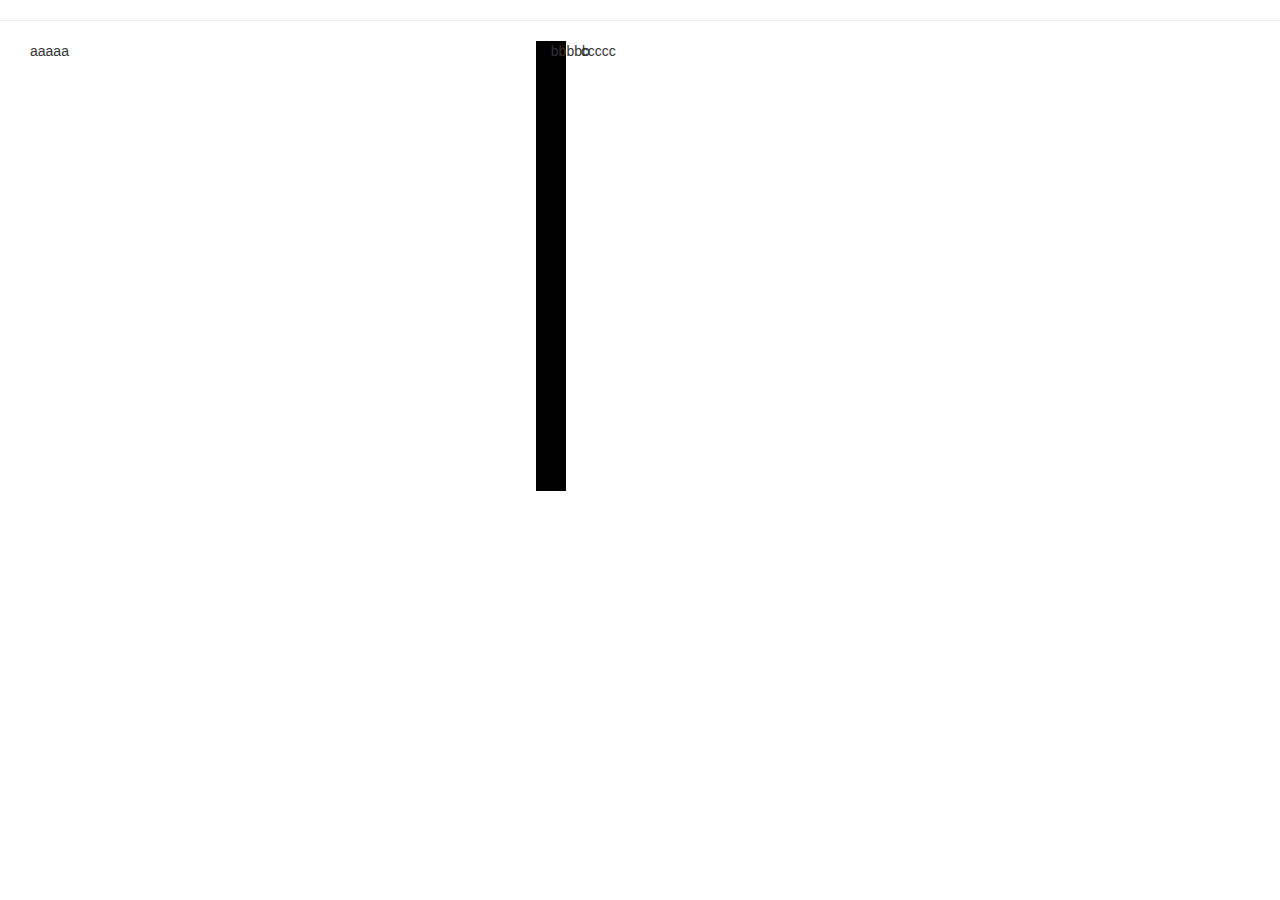
<file: Demo.html>
<!DOCTYPE html>
<html>
<head>
	<meta charset="UTF-8">
	<title> DEMO </title>
	<link href= "https://maxcdn.bootstrapcdn.com/bootstrap/3.3.6/css/bootstrap.min.css" rel="stylesheet"></link>
	<script src= "http://ajax.aspnetcdn.com/ajax/jQuery/jquery-1.12.0.min.js"></script>
	
	<script src= "https://maxcdn.bootstrapcdn.com/bootstrap/3.3.6/js/bootstrap.min.js"></script>
	
	<style>
		.vertical_line{
			background-color : black;
			width : 1px;
			height : 450px;
		}
		
	</style>
</head>

<body>
	<hr/>
	<div class="container-fluid">
	<div class="row-fluid">
	<div id="main_id" class="col-md-5">
		aaaaa
	</div>
	<div class="col-md-1 vertical_line">bbbbb </div> 
	<div class="col-md-6">ccccc </div>
	</div>
	</div>


</body>
</html>
</file>
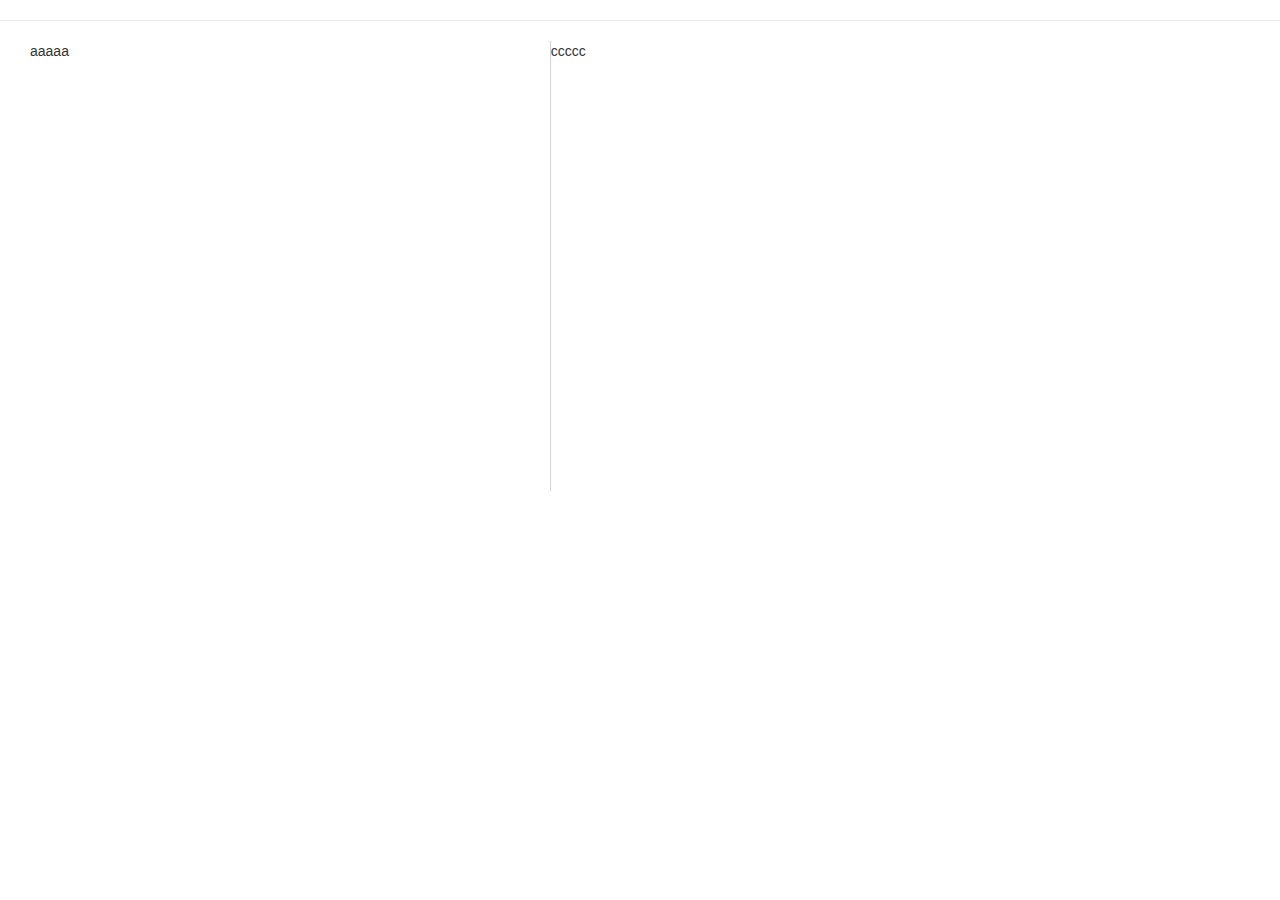
<file: Demo2.html>
<!DOCTYPE html>
<html>
<head>
	<meta charset="UTF-8">
	<title> DEMO </title>
	<link href= "https://maxcdn.bootstrapcdn.com/bootstrap/3.3.6/css/bootstrap.min.css" rel="stylesheet"></link>
	<script src= "http://ajax.aspnetcdn.com/ajax/jQuery/jquery-1.12.0.min.js"></script>
	
	<script src= "https://maxcdn.bootstrapcdn.com/bootstrap/3.3.6/js/bootstrap.min.js"></script>
	<script src="dynamicTable.js"></script>
	<link href="dynamicTable.css" rel="stylesheet"> </link>
	
	<style>
		.vertical_line{
			background-color : lightgray;
			width : 1px;
			height : 450px;
			position : absolute;
			left : 550px;
		}
		
	</style>
	<script>
	  $(document).ready(function(){
		var servicesObj = {
				0 : "Loyalty",
				1 : "Reservation",
				2 : "Location",
				3 : "Module",
				4 : "hello"
				
			}
			var count = 0;
			for(k in servicesObj){
				if(servicesObj.hasOwnProperty(k)){
				 ++count;
				
				}
				
			}
			//alert(count);
			generateTable(count,3,servicesObj,"main_id");
	  });
	  
	 </script>
</head>

<body>
	<hr/>
	<div class="container-fluid">
	<div class="row-fluid">
	<div id="main_id" class="col-md-5">
		aaaaa
	</div>
	<div class="vertical_line"> </div> 
	<div class="col-md-6">ccccc </div>
	</div>
	</div>


</body>
</html>
</file>
<file: dynamicTable.css>
.main_table{
			border-collapse : collapse;
			border-color : gray;
			}
			
		.col{
			
			text-align : center;
			padding : 0 25px;
			}
			
		.colRows{
			width : 55%;
			text-align : center;
			padding : 10px;
			background-color : rgb(82,117,185);
			color : white;
			font-family : arial;
		}
		
		tr:nth-child(even){
			background-color : #D2D5D6;
			}
			
		tr{
			height : 50px;
		}
</file>
